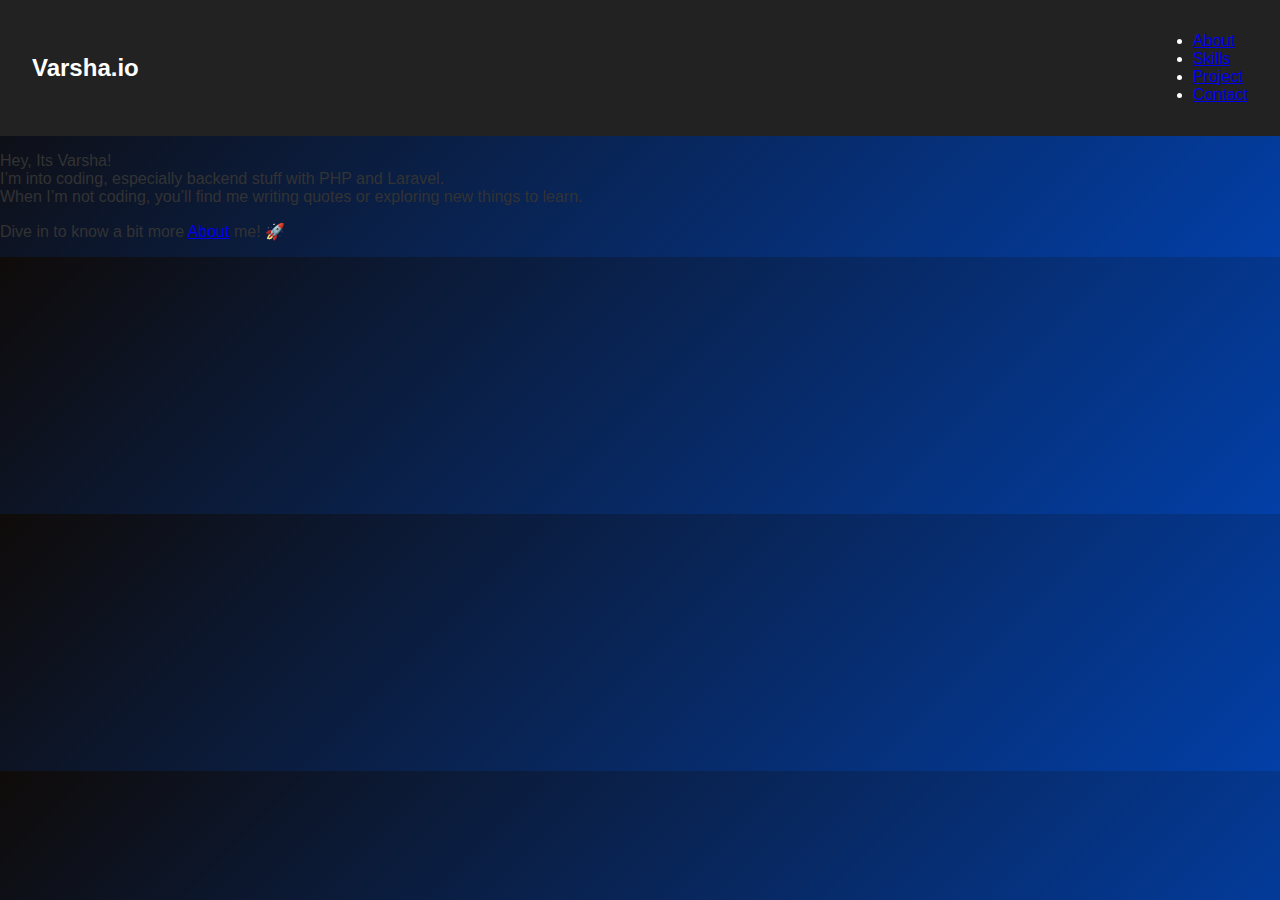
<file: index.html>
<!DOCTYPE html>
<html lang="en">
    <head>
        <meta charset="UTF-8">
        <meta name="viewport" content="width=device-width, initial-scale=1.0">
        <title>Portfolio</title>
        <link rel="stylesheet" href="style.css">
        <script src="script.js" defer></script>
    </head>
    <body>
        <header>
            <h2>Varsha.io</h2>
            <nav>
                <ul>
                    <li><a href="#about">About</a>
                    <li><a href="#skills">Skills</a>
                    <li><a href="#project">Project</a>
                    <li><a href="#contact">Contact</a>
                    </ul>
            </nav>
        </header>  
        <p>Hey, Its Varsha!<br> I’m into coding, especially backend stuff with PHP and Laravel.<br> When I’m not coding, you’ll find me writing quotes or exploring new things to learn.</p>
        <p>Dive in to know a bit more 
       <a href="about.html" class="text-blue-500 font-semibold hover:underline">About</a> me! 🚀</p>
    </body>
    </html>
</file>
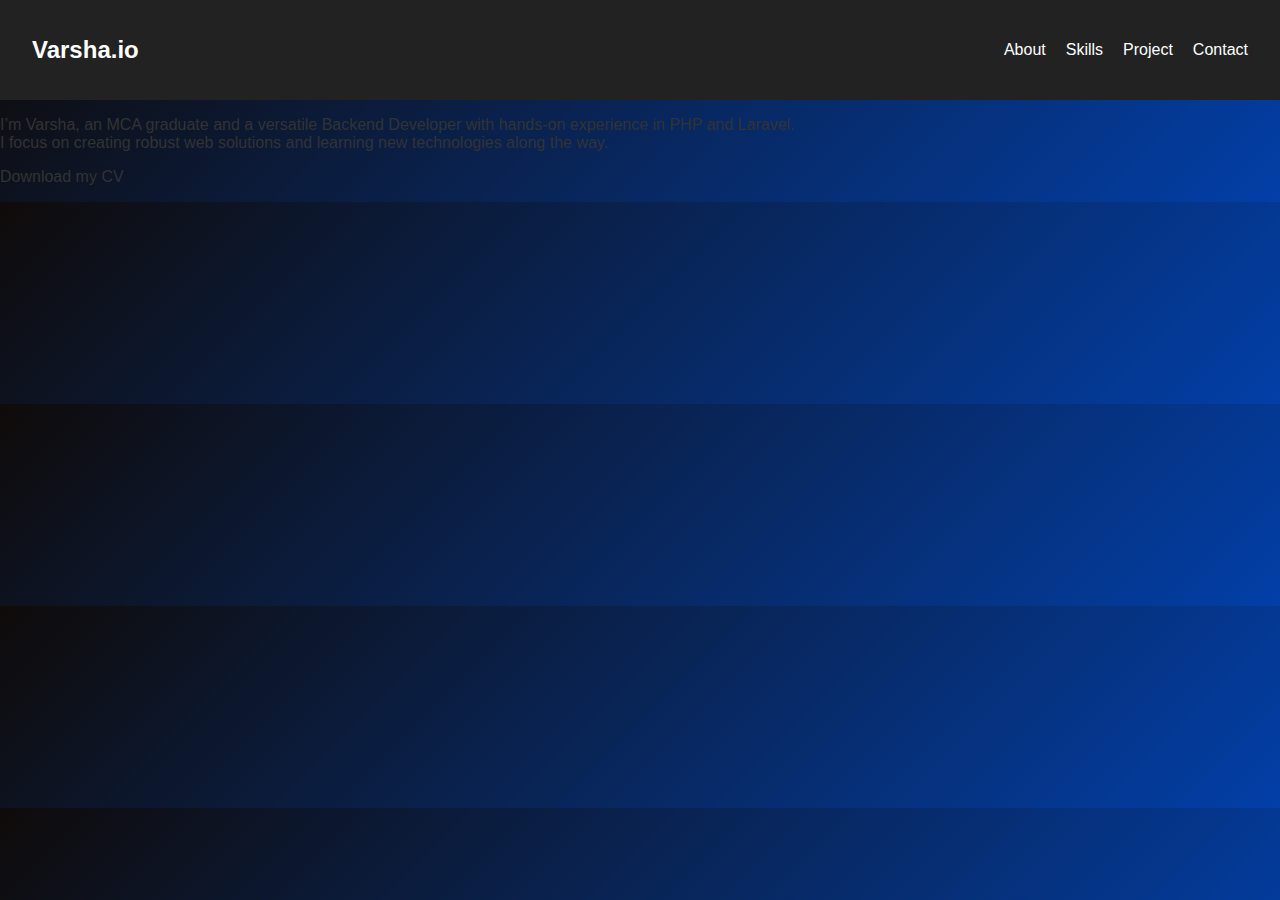
<file: about.html>
<!DOCTYPE html>
<html lang="en">
    <head>
        <meta charset="UTF-8">
        <meta name="viewport" content="width=device-width, initial-scale=1.0">
        <title>About</title>
        <link rel="stylesheet" href="style.css">
        <script src="script.js" defer></script>
    </head>
    <body>
        <header>
            <h2>Varsha.io</h2> 
            <nav class="topnav">
                <ul>
                    <li><a href="./about.html">About</a></li>
                    <li><a href="./skills.html">Skills</a></li>
                    <li><a href="./project.html">Project</a></li>
                    <li><a href="./contact.html">Contact</a></li>
                </ul>
            </nav>
        </header>
     <p>I’m Varsha, an MCA graduate and a versatile Backend Developer with hands-on experience in PHP and Laravel.<br> I focus on creating robust web solutions and learning new technologies along the way.</p>
        <p>Download my CV</p>
</file>
<file: style.css>
/* Global Styles */
body {
  font-family: Arial, sans-serif;
  margin: 0;
  padding: 0;
  background: linear-gradient(135deg, #0f0b09, #023fa7);
  color: #333;
}

/* Header & Navigation */
header {
  background: #222;
  color: white;
  padding: 1rem 2rem;
  display: flex;
  justify-content: space-between;
  align-items: center;
  position: sticky;
  top: 0;
  z-index: 999;
}

header h2:hover {
  color: #dee3eb; /* matches your link color */
  cursor: pointer;
  margin: 0;
}
.topnav ul {
  list-style: none;
  display: flex;
  gap: 20px;
  margin: 0;
  padding: 0;
}

.topnav a {
  color: white;
  text-decoration: none;
  transition: 0.3s;
}

.topnav a:hover {
  border-bottom: 2px solid #206af4;
}

/* Hamburger Menu for Mobile */
.menu-toggle {
  display: none;
  flex-direction: column;
  cursor: pointer;
  gap: 5px;
}

.menu-toggle span {
  display: block;
  width: 25px;
  height: 3px;
  background: white;
  border-radius: 2px;
}

/* Hero Section */
.hero {
  min-height: 100vh;
  display: flex;
  flex-direction: column;
  justify-content: center;
  align-items: center;
  text-align: center;
  padding: 0 20px;
  color: white;
    background: linear-gradient(135deg, #0f0b09, #023fa7);
  overflow: hidden;
}

/* Animations */
.hero h3 {
  font-size: 3rem;
  margin-top: 10px;
  opacity: 0;
  animation: fadeInDown 1s forwards;
}

.hero p {
  font-size: 1.2rem;
  margin-bottom: 15px;
  opacity: 0;
  animation: fadeInUp 1s forwards;
}

.hero p:nth-of-type(1) { animation-delay: 0.5s; }
.hero p:nth-of-type(2) { animation-delay: 1s; }

.hero .link {
  color: #206af4;
  font-weight: bold;
  text-decoration: none;
}

.hero .link:hover {
  text-decoration: underline;
}

/* About Section */
#about {
  background: linear-gradient(135deg, #0f0b09, #023fa7);
  padding: 4rem 2rem;
  text-align: center;
}

#about h3 {
  font-size: 30px;
  font-weight: bold;
  margin-bottom: 30px;
  text-transform: uppercase;
  color: #f7f4f4;
  animation: glow 2s ease-in-out infinite alternate;
}

#about p {
  max-width: 700px;
  margin: 1rem auto;
  font-size: 1.1rem;
  color: #f7f4f4;
  line-height: 1.8;
  opacity: 0;
  transform: translateY(30px);
  animation: fadeUp 1.2s ease forwards;
}

#about p:nth-of-type(1) { animation-delay: 0.5s; }
#about p:nth-of-type(2) { animation-delay: 1s; }

#about p:last-of-type a {
  display: inline-block;
  padding: 0.8rem 1.2rem;
  background: #206af4;
  color: #fff;
  border-radius: 5px;
  text-decoration: none;
  font-weight: bold;
  transition: transform 0.3s ease;
}

#about p:last-of-type a:hover {
  transform: scale(1.05);
}

/* Skills Section */
#skills {
  text-align: center;
  padding: 50px 20px;
  background: linear-gradient(135deg, #0f0b09, #023fa7);
  color: white;
}
#skills h3 {
  font-size: 30px;
  font-weight: bold;
  margin-bottom: 30px;
  text-transform: uppercase;
  color: #f7f4f4;
  animation: glow 2s ease-in-out infinite alternate;
}

.skillsContainer {
  display: flex;
  flex-wrap: wrap;
  gap: 20px;
  justify-content: center;
}

.skill {
  width: 260px;
  background: rgba(255,255,255,0.1);
  padding: 15px;
  border-radius: 10px;
  box-shadow: 0 4px 12px rgba(0,0,0,0.2);
  backdrop-filter: blur(6px);
  flex: 0 0 48%;
  box-sizing: border-box;
}

.progress {
  width: 100%;
  height: 20px;
  background: rgba(255,255,255,0.15);
  border-radius: 12px;
  overflow: hidden;
  display: flex;
}

.progress-bar {
  height: 100%;
  width:0;
  background: linear-gradient(90deg, #3b82f6, #1e40af);
  border-radius: 12px;
  display: flex;
  justify-content: flex-end;
  align-items: center;
  padding-right: 6px;
  font-size: 12px;
  font-weight: bold;
  color: white;
  transition: width 2s ease-in-out;
}

/* Project Section */
/* Project Section Styles */
#project {
  color: white;
  padding: 50px 20px;
  text-align: center;
  background: linear-gradient(135deg, #0f0b09, #023fa7);
}

 #project h3   {
  font-size: 30px;
  font-weight: bold;
  margin-bottom: 40px;
  text-transform: uppercase;
  color: #f7f4f4;
  animation: glow 2s ease-in-out infinite alternate;
}
.pro-title    {
  font-size: 30px;
  font-weight: bold;
  margin-bottom: 40px;
  text-transform: uppercase;
  color: #f7f4f4;
  animation: glow 2s ease-in-out infinite alternate;
}


.projectsContainer {
  display: flex;
  flex-wrap: wrap;
  gap: 20px;
  justify-content: center;
}

/* Project Card */
.project-card {
  background: rgba(255,255,255,0.05);
  padding: 25px;
  border-radius: 15px;
  width: 280px;
  backdrop-filter: blur(10px);
  transition: transform 0.3s ease, box-shadow 0.3s ease;
  opacity: 0;
  transform: translateY(30px);
  animation: fadeUp 0.8s forwards;
}

/* Staggered animation for each card */
.project-card:nth-child(1) { animation-delay: 0.2s; }
.project-card:nth-child(2) { animation-delay: 0.4s; }
.project-card:nth-child(3) { animation-delay: 0.6s; }

.project-card:hover {
  transform: translateY(-10px) scale(1.03);
  box-shadow: 0 8px 20px rgba(0,0,0,0.3);
}

.project-card h4 {
  font-size: 1.4rem;
  margin-bottom: 10px;
  color: #f7f4f4;
}

.project-card p {
  font-size: 0.95rem;
  color: #f0f0f0;
  margin-bottom: 10px;
  line-height: 1.5;
}

.project-card ul {
  text-align: left;
  padding-left: 20px;
  margin-bottom: 15px;
}

.project-card ul li {
  margin-bottom: 5px;
  font-size: 0.9rem;
  list-style-type: disc;
}

/* GitHub button */
.project-card .btn-submit {
  display: inline-block;
     width: 100%;       /* make full width inside the card */
    padding: 10px 0;   /* keep vertical padding only */
    box-sizing: border-box;  /* ensure it doesn't exceed card width */
  font-size: 0.95rem;
  border-radius: 6px;
  background: #206af4;
  color: #fff;
  text-decoration: none;
  transition: background 0.3s ease, transform 0.3s ease;
}

.project-card .btn-submit:hover {
  background: #023fa7;
  transform: scale(1.05);
}

/* Animations */
@keyframes fadeUp {
  from { opacity: 0; transform: translateY(30px); }
  to { opacity: 1; transform: translateY(0); }
}

@keyframes glow {
  from { text-shadow: 0 0 8px #60a5fa, 0 0 16px #3b82f6; }
  to   { text-shadow: 0 0 18px #93c5fd, 0 0 30px #2563eb; }
}

/* Mobile Responsiveness */
@media (max-width: 768px) {
  .projectsContainer {
    flex-direction: column;
    align-items: center;
  }

  .project-card {
    width: 90%;
    padding: 20px;
  }
}


/* Contact Section */
#contact {
  padding: 50px 20px;
  text-align: center;
   background: linear-gradient(135deg, #0f0b09, #023fa7);
}
#contact h3 {
  font-size: 30px;
  font-weight: bold;
  margin-bottom: 30px;
  text-transform: uppercase;
  color: #f7f4f4;
  animation: glow 2s ease-in-out infinite alternate;
}



.contact {
  max-width: 600px;
  margin: 50px auto;
  padding: 2rem;
  background: white;
  border-radius: 10px;
  box-shadow: 0 4px 15px rgba(0,0,0,0.1);
}

#contact h2 {
  margin-bottom: 10px;
  color: #fffcfc;
}


#contactForm .form-group {
  margin-bottom: 15px;
  color:black;
}

#contactForm label {
  display: block;
  font-weight: bold;
  margin-bottom: 5px;
}

#contactForm input,
#contactForm select,
#contactForm textarea {
  width: 100%;
  padding: 10px;
  border: 1px solid #ccc;
  border-radius: 6px;
}

#contactForm textarea { resize: none; }

.btn-submit {
  background: #206af4;
  color: white;
  padding: 12px 20px;
  border: none;
  border-radius: 6px;
  cursor: pointer;
  font-size: 16px;
  transition: 0.3s;
}

.btn-submit:hover { background: #023fa7; }

/* Animations */
@keyframes fadeInDown { 0% { opacity: 0; transform: translateY(-30px); } 100% { opacity: 1; transform: translateY(0); } }
@keyframes fadeInUp { 0% { opacity: 0; transform: translateY(30px); } 100% { opacity: 1; transform: translateY(0); } }
@keyframes fadeUp { 0% { opacity: 0; transform: translateY(30px); } 100% { opacity: 1; transform: translateY(0); } }
@keyframes glow { from { text-shadow: 0 0 8px #60a5fa, 0 0 16px #3b82f6; } to { text-shadow: 0 0 18px #93c5fd, 0 0 30px #2563eb; } }

/* 📱 Responsive Design */
@media (max-width: 768px) {
  header {
    flex-direction: column;
    align-items: flex-start;
    padding: 10px 15px;
  }

  .topnav ul {
    flex-direction: column;
    gap: 12px;
    margin-top: 10px;
  }

  .hero h3 { font-size: 2rem; }
  .hero p { font-size: 1rem; }

  #about p { font-size: 1rem; padding: 0 10px; }

  .skillsContainer {
    flex-direction: column;
    align-items: center;
  }

  .skill { flex: 1 1 100%; max-width: 90%; }

  .projectsContainer { flex-direction: column; align-items: center; }

  .project-card { width: 90%; }

  #contact h2 { font-size: 1.2rem; }
  #contactForm input,
  #contactForm select,
  #contactForm textarea { font-size: 0.9rem; }
  .btn-submit { width: 100%; }
}
</file>
